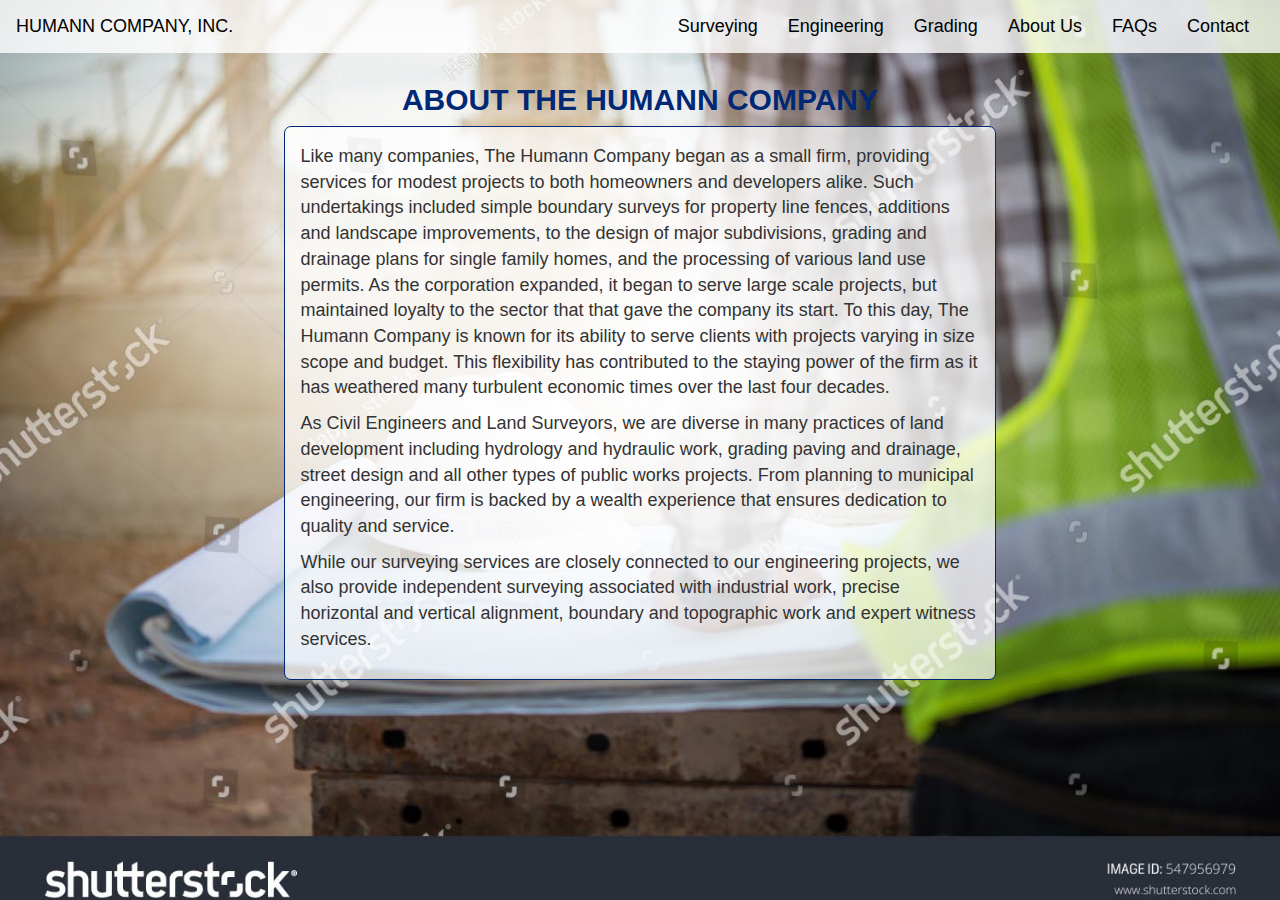
<file: about.html>
<!DOCTYPE html>
<html lang="en">
	<head>
	<title>Humann Company</title>
	<meta charset="utf-8">
	<meta name="viewport" content="width=device-width, initial-scale=1">
	<link rel="stylesheet" href="https://maxcdn.bootstrapcdn.com/bootstrap/3.3.7/css/bootstrap.min.css">
	<link rel="stylesheet" href="css/full.css">
	<script src="https://ajax.googleapis.com/ajax/libs/jquery/3.3.1/jquery.min.js"></script>
	<script src="https://maxcdn.bootstrapcdn.com/bootstrap/3.3.7/js/bootstrap.min.js"></script>
	</head>
	<body id="aboutBody">
		<nav class="navbar navbar-expand-lg navbar-light bg-light">
			<a class="navbar-brand" href="index.html">HUMANN COMPANY, INC.</a>
			<div class="collapse navbar-collapse" id="navbarText">
				<ul class="navbar-nav mr-auto">
					<li class="nav-item navbar-text">
						<a class="nav-link" href="surveying.html">Surveying</a>
					</li>
					<li class="nav-item navbar-text">
						<a class="nav-link" href="engineering.html">Engineering</a>
					</li>
					<li class="nav-item navbar-text">
						<a class="nav-link" href="grading.html">Grading</a>
					</li>
					<li class="nav-item navbar-text">
						<a class="nav-link" href="about.html">About Us</a>
					</li>
					<li class="nav-item navbar-text">
						<a class="nav-link" href="faq.html">FAQs</a>
					</li>
					<li class="nav-item navbar-text">
						<a class="nav-link" href="contact.html">Contact</a>
					</li>
				</ul>
			</div>
		</nav>
		<div class="container-fluid">
			<div class="row">
				<div class="col-xs-2"></div>
				<div class="col-xs-8">
					<div class="row">
						<h2 class="center-v">ABOUT THE HUMANN COMPANY</h2>
					</div>
					<div class="row">
						<div class="col-xs-1"></div>
						<div class="col-xs-10 backdrop">
							<p>Like many companies, The Humann Company began as a small firm, providing services for modest projects to both homeowners and developers alike. Such undertakings included simple boundary surveys for property line fences, additions and landscape improvements, to the design of major subdivisions, grading and drainage plans for single family homes, and the processing of various land use permits. As the corporation expanded, it began to serve large scale projects, but maintained loyalty to the sector that that gave the company its start. To this day, The Humann Company is known for its ability to serve clients with projects varying in size scope and budget. This flexibility has contributed to the staying power of the firm as it has weathered many turbulent economic times over the last four decades.</p>

							<p>As Civil Engineers and Land Surveyors, we are diverse in many practices of land development including hydrology and hydraulic work, grading paving and drainage, street design and all other types of public works projects. From planning to municipal engineering, our firm is backed by a wealth experience that ensures dedication to quality and service.</p>

							<p>While our surveying services are closely connected to our engineering projects, we also provide independent surveying associated with industrial work, precise horizontal and vertical alignment, boundary and topographic work and expert witness services.</p>
						</div>
						<div class="col-xs-1"></div>
					</div>
				</div>
				<div class="col-xs-2"></div>
			</div>
		</div>
	</body>
</html>
</file>
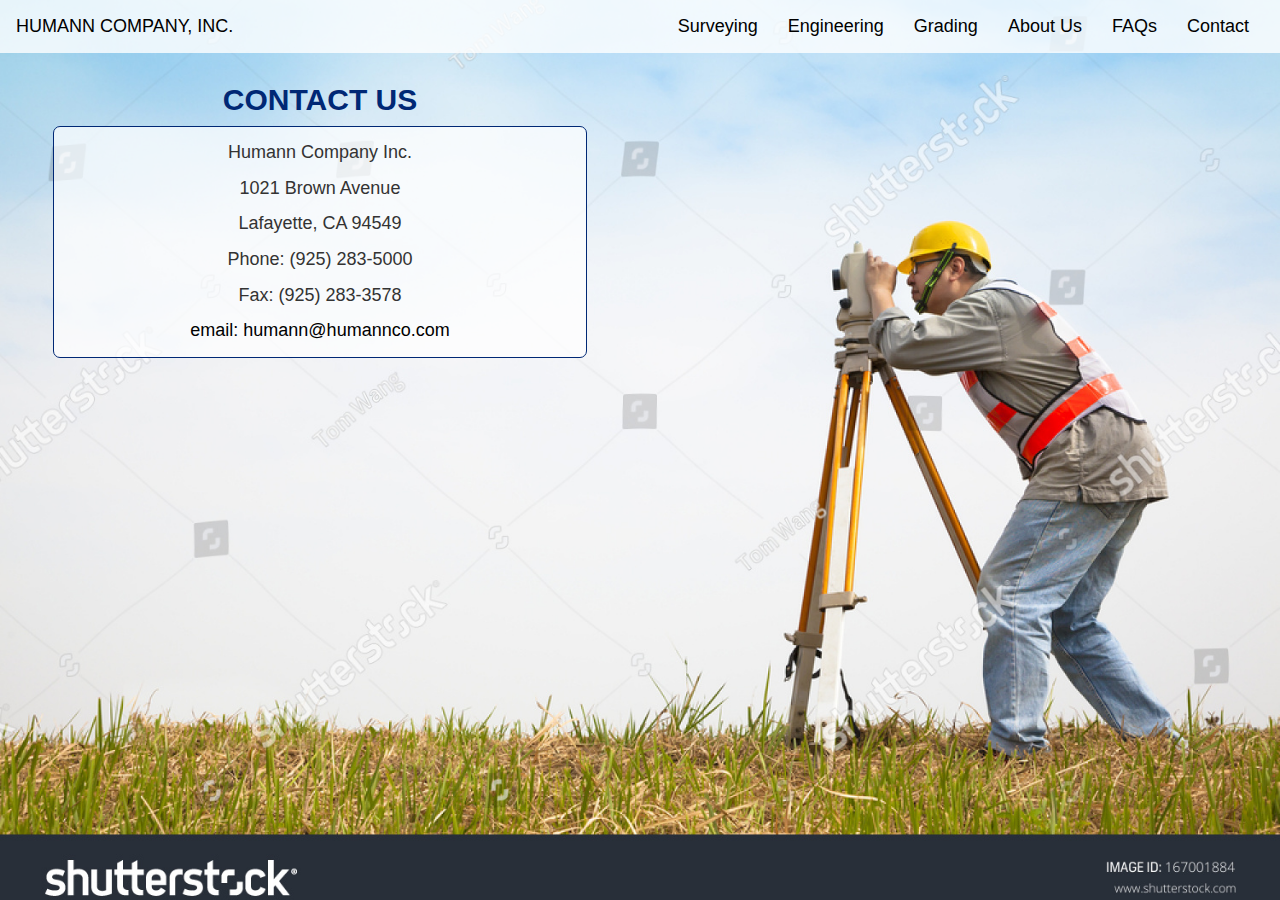
<file: contact.html>
<!DOCTYPE html>
<html lang="en">
	<head>
	<title>Humann Company</title>
	<meta charset="utf-8">
	<meta name="viewport" content="width=device-width, initial-scale=1">
	<link rel="stylesheet" href="https://maxcdn.bootstrapcdn.com/bootstrap/3.3.7/css/bootstrap.min.css">
	<link rel="stylesheet" href="css/full.css">
	<script src="https://ajax.googleapis.com/ajax/libs/jquery/3.3.1/jquery.min.js"></script>
	<script src="https://maxcdn.bootstrapcdn.com/bootstrap/3.3.7/js/bootstrap.min.js"></script>
	</head>
	<body id="contactBody">
		<nav class="navbar navbar-expand-lg navbar-light bg-light">
			<a class="navbar-brand" href="index.html">HUMANN COMPANY, INC.</a>
			<div class="collapse navbar-collapse" id="navbarText">
				<ul class="navbar-nav mr-auto">
					<li class="nav-item navbar-text">
						<a class="nav-link" href="surveying.html">Surveying</a>
					</li>
					<li class="nav-item navbar-text">
						<a class="nav-link" href="engineering.html">Engineering</a>
					</li>
					<li class="nav-item navbar-text">
						<a class="nav-link" href="grading.html">Grading</a>
					</li>
					<li class="nav-item navbar-text">
						<a class="nav-link" href="about.html">About Us</a>
					</li>
					<li class="nav-item navbar-text">
						<a class="nav-link" href="faq.html">FAQs</a>
					</li>
					<li class="nav-item navbar-text">
						<a class="nav-link" href="contact.html">Contact</a>
					</li>
				</ul>
			</div>
		</nav>
		<div class="container-fluid">
			<div class="row">
				<div class="col-xs-6">
					<div class="row">
						<h2 class="center-v">CONTACT US</h2>
					</div>
					<div class="row">
						<div class="col-xs-1"></div>
						<div class="col-xs-10 backdrop  center-v">
							<p>Humann Company Inc.</p>
							<p>1021 Brown Avenue</p>
							<p>Lafayette, CA 94549</p>
							<p>Phone: (925) 283-5000</p>
							<p>Fax: (925) 283-3578</p>
							<a href="mailto:humann@humannco.com">email: humann@humannco.com</a>
						</div>
						<div class="col-xs-1"></div>
					</div>
				</div>
				<div class="col-xs-6"></div>
			</div>
		</div>
	</body>
</html>
</file>
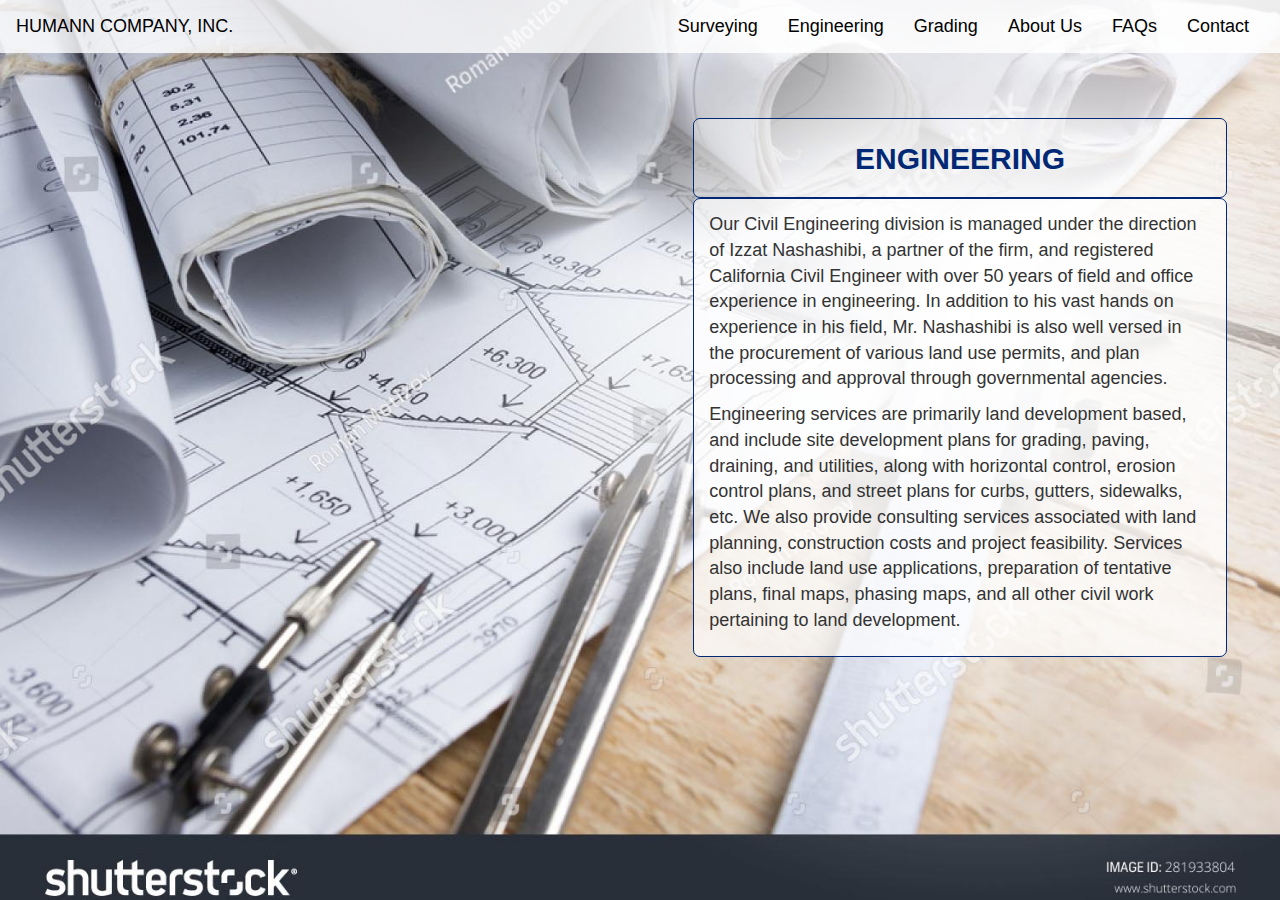
<file: engineering.html>
<!DOCTYPE html>
<html lang="en">
	<head>
	<title>Humann Company</title>
	<meta charset="utf-8">
	<meta name="viewport" content="width=device-width, initial-scale=1">
	<link rel="stylesheet" href="https://maxcdn.bootstrapcdn.com/bootstrap/3.3.7/css/bootstrap.min.css">
	<link rel="stylesheet" href="css/full.css">
	<script src="https://ajax.googleapis.com/ajax/libs/jquery/3.3.1/jquery.min.js"></script>
	<script src="https://maxcdn.bootstrapcdn.com/bootstrap/3.3.7/js/bootstrap.min.js"></script>
	</head>
	<body id="surBody">
		<nav class="navbar navbar-expand-lg navbar-light bg-light">
			<a class="navbar-brand" href="index.html">HUMANN COMPANY, INC.</a>
			<div class="collapse navbar-collapse" id="navbarText">
				<ul class="navbar-nav mr-auto">
					<li class="nav-item navbar-text">
						<a class="nav-link" href="surveying.html">Surveying</a>
					</li>
					<li class="nav-item navbar-text">
						<a class="nav-link" href="engineering.html">Engineering</a>
					</li>
					<li class="nav-item navbar-text">
						<a class="nav-link" href="grading.html">Grading</a>
					</li>
					<li class="nav-item navbar-text">
						<a class="nav-link" href="about.html">About Us</a>
					</li>
					<li class="nav-item navbar-text">
						<a class="nav-link" href="faq.html">FAQs</a>
					</li>
					<li class="nav-item navbar-text">
						<a class="nav-link" href="contact.html">Contact</a>
					</li>
				</ul>
			</div>
		</nav>
		<div class="container-fluid">
			<div class="row">
				<div class="col-xs-6"></div>
				<div class="col-xs-6">
					<div class="row">
						<div class="col-xs-1"></div>
						<div class="col-xs-10 backdrop-darker">
							<h2 class="center-v">ENGINEERING</h2>
						</div>
						<div class="col-xs-1"></div>
					</div>
					<div class="row">
						<div class="col-xs-1"></div>
						<div class="col-xs-10 backdrop">
							<p>Our Civil Engineering division is managed under the direction of Izzat Nashashibi, a partner of the firm, and registered California Civil Engineer with over 50 years of field and office experience in engineering. In addition to his vast hands on experience in his field, Mr. Nashashibi is also well versed in the procurement of various land use permits, and plan processing and approval through governmental agencies.</p>

							<p>Engineering services are primarily land development based, and include site development plans for grading, paving, draining, and utilities, along with horizontal control, erosion control plans, and street plans for curbs, gutters, sidewalks, etc. We also provide consulting services associated with land planning, construction costs and project feasibility. Services also include land use applications, preparation of tentative plans, final maps, phasing maps, and all other civil work pertaining to land development.  </p>
						</div>
						<div class="col-xs-1"></div>
					</div>
				</div>
			</div>
		</div>
	</body>
</html>
</file>
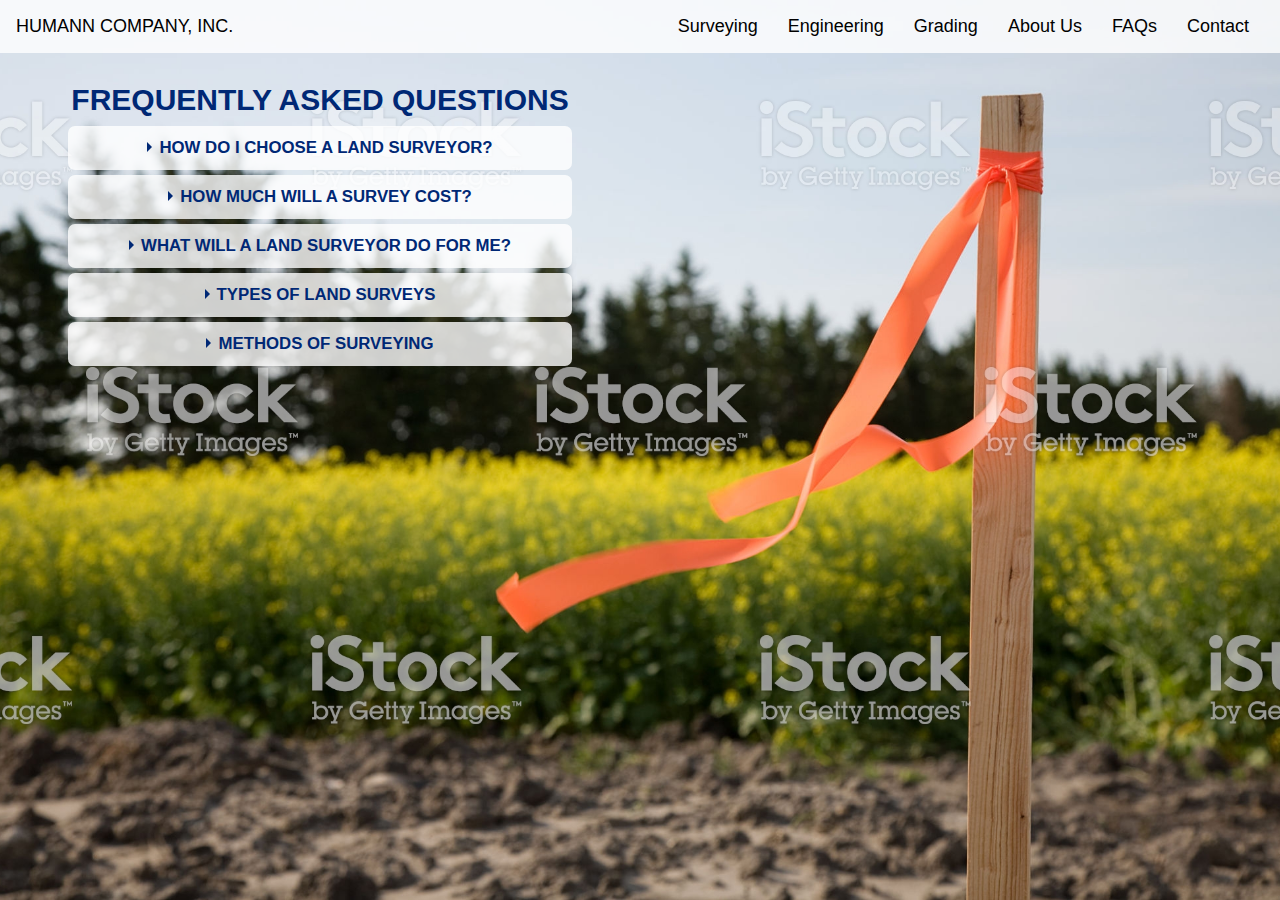
<file: faq.html>
<!DOCTYPE html>
<html lang="en">
	<head>
	<title>Humann Company</title>
	<meta charset="utf-8">
	<meta name="viewport" content="width=device-width, initial-scale=1">
	<link rel="stylesheet" href="https://maxcdn.bootstrapcdn.com/bootstrap/3.3.7/css/bootstrap.min.css">
	<link rel="stylesheet" href="css/full.css">
	<script src="https://ajax.googleapis.com/ajax/libs/jquery/3.3.1/jquery.min.js"></script>
	<script src="https://maxcdn.bootstrapcdn.com/bootstrap/3.3.7/js/bootstrap.min.js"></script>
	</head>
	<body id="faqBody">
		<nav class="navbar navbar-expand-lg navbar-light bg-light">
			<a class="navbar-brand" href="index.html">HUMANN COMPANY, INC.</a>
			<div class="collapse navbar-collapse" id="navbarText">
				<ul class="navbar-nav mr-auto">
					<li class="nav-item navbar-text">
						<a class="nav-link" href="surveying.html">Surveying</a>
					</li>
					<li class="nav-item navbar-text">
						<a class="nav-link" href="engineering.html">Engineering</a>
					</li>
					<li class="nav-item navbar-text">
						<a class="nav-link" href="grading.html">Grading</a>
					</li>
					<li class="nav-item navbar-text">
						<a class="nav-link" href="about.html">About Us</a>
					</li>
					<li class="nav-item navbar-text">
						<a class="nav-link" href="faq.html">FAQs</a>
					</li>
					<li class="nav-item navbar-text">
						<a class="nav-link" href="contact.html">Contact</a>
					</li>
				</ul>
			</div>
		</nav>
		<div class="container-fluid">
			<div class="row">
				<div class="col-xs-6">
					<div class="row">
						<h2 class="center-v">FREQUENTLY ASKED QUESTIONS</h2>
					</div>
					<div class="row">
						<div class="col-xs-1"></div>
						<div class="col-xs-10">

					<div class="wrap-collabsible">
					  <input id="collapsible1" class="toggle" type="checkbox">
					  <label for="collapsible1" class="lbl-toggle">HOW DO I CHOOSE A LAND SURVEYOR?</label>
					  <div class="collapsible-content">
					    <div class="content-inner">
					      <p>
					        Only a Professional Land Surveyor (or Civil Engineer registered prior to 1982) licensed by the State Board for Professional Engineers and Land Surveyors is legally authorized to practice land surveying in the State of California. Most active Land Surveyors are listed in the yellow pages of the telephone directory, or a listing may be obtained from the California Land Surveyors Association. A Land Surveyor is an integral part of a professional team composed of attorneys, engineers, architects, planners, and landscape architects. Some land surveying firms offer comprehensive services including some, or all, of the above. Professional expertise can have a significant impact upon the planned use of your property. Select a reputable Land Surveyor in whose skill and judgment you can put your trust. Your selection should be made when you are sure that the professional you have chosen has all of the facts, and is completely aware of your requirements and the requirements of the governmental agency having jurisdiction over the property.
					      </p>
					    </div>
					  </div>
					</div>



					<div class="wrap-collabsible">
					  <input id="collapsible2" class="toggle" type="checkbox">
					  <label for="collapsible2" class="lbl-toggle">HOW MUCH WILL A SURVEY COST?</label>
					  <div class="collapsible-content">
					    <div class="content-inner">
			      			<i>The cost for most land surveying work is determined, based on the following variables:</i>

							<h5>Record Search</h5>
							<p>This varies by (a) the number of parcels involved; and (b) the number of past transactions. (This necessary step is complicated by the casual manner in which land transactions have been handled in the past, resulting in many vague, incomplete, and often contradictory legal descriptions and land records).</p>

							<h5>Size and Shape of Property</h5>
							<p>An irregularly shaped parcel has more corners to monument and a longer boundary than a rectangular parcel containing the same area.</p>

							<h5>Sectionalized Survey Work</h5>
							<p>This could require the survey of the entire section (640 acres +) in which the land being surveyed lies, regardless of the area of the parcel. In some cases, a survey of more than one section is required, depending on the location of the parcel in question in relation to the sections shown on the govrrmt. Plat.</p>

							<h5>Terrain & Vegetation</h5>
							<p>A level parcel of land is easier to survey than a mountainous parcel. Interference with lines of sight and accessibility complicate field work.</p>

							<h5>Amount of Existing Evidence on the Property</h5>
							<p>Existing evidence such as iron, wood, or stone monuments, old fences, and occupation lines, witness trees, etc., aid the Surveyor. Their absence may compound difficulties involved in retracing boundaries.
					      </p>
					    </div>
					  </div>
					</div>

					<div class="wrap-collabsible">
					  <input id="collapsible3" class="toggle" type="checkbox">
					  <label for="collapsible3" class="lbl-toggle">WHAT WILL A LAND SURVEYOR DO FOR ME?</label>
					  <div class="collapsible-content">
					    <div class="content-inner">
					      <p>
					        <h5>Will a Land Surveyor tell me what I own?</h5>
							<p>No. It is your responsibility to furnish the Surveyor with a legal description, current title report, or policy concerning the parcel that you want surveyed. The Surveyor will then locate the property on the ground, and provide you with a record of survey map showing the results of the survey.</p>

							<h5>Will I be shown if there are any encroachments on the property?</h5>
							<p>Yes, if you instruct the Land Surveyor to show encroachments in the area of concern to you.</p>

							<h5>Will I be shown if there are any easements on my property?</h5>
							<p>Yes, if you instruct the Surveyor to do so, and provide a current title report or title policy to use for this purpose. The Surveyor will supply a map, plat, or exhibit showing this information.</p>

							<h5>How will I be shown what has been surveyed?</h5>
							<p>Corners of the property will be marked with stakes, pipes, or other such monuments with the Professional Land Surveyor's license number indicated thereon. The corners on the parcel will be pointed out to you, if requested. A record of survey or corner record will be filed when these monuments are set, indicating dimensions of property lines, monuments, and other relative data as required by the Land Surveyors Act, the client, or others.</p>

							<h5>Why are there conflicting boundary and easement lines?</h5>
							<p>It is often true that boundary disputes and overlaps are a result of legal descriptions which were originally written and recorded without the benefit of the services of a Professional Land Surveyor. It is important to have these lines properly described and surveyed, if necessary, when property or easement lines are
							created or changed.
					      </p>
					    </div>
					  </div>
					</div>

					<div class="wrap-collabsible">
					  <input id="collapsible4" class="toggle" type="checkbox">
					  <label for="collapsible4" class="lbl-toggle">TYPES OF LAND SURVEYS</label>
					  <div class="collapsible-content">
					    <div class="content-inner">
					      <i>
					        The eight various types of surveys include:</i>

							<h5>ALTA/ACSM Survey or Extended Title Insurance Coverage Survey</h5>

							<p>A survey made for the purpose of supplying a title company and lender with survey and location data necessary for issuing American Land Title Association or Extended Coverage Title Insurance.</p>

							<h5>Boundary Survey</h5>
							<p>A survey for the purpose of locating the corners, boundary lines and/or easements of a given parcel of land. This involves record and field research, measurements, and computations to establish boundary lines in conformance with the Professional Land Surveyors Act.</p>

							<h5>Site Planning Survey</h5>
							<p>A combination of boundary and topographic surveys for preparation of a site plan to be used for designing improvements or developments.</p>

							<h5>Topographic Survey</h5>
							<p>A survey locating topographic features - natural and man made - such as buildings, improvements, fences, elevations, trees, streams, contours of the land, etc. This type of survey may be required by a governmental agency, or may be used by engineers and/or architects for design of improvements or developments on a site.</p>

							<h5>Subdivision Survey</h5>
							<p>The subdivision of a tract of land into smaller parcels, showing monumentation and survey data on a map, in conformance with local ordinances and the Subdivision Map Act.</p>

							<h5>Control Survey</h5>
							<p>Precise location of horizontal and vertical positions of points for use in boundary determination, mapping from aerial photographs, construction staking, and other related purposes.</p>

							<h5>Construction Survey</h5>
							<p>Construction staking to establish the correct location of structures shown on improvement plans for constructing roads, pipelines, building, etc.
					      </p>
					    </div>
					  </div>
					</div>

					<div class="wrap-collabsible">
					  <input id="collapsible5" class="toggle" type="checkbox">
					  <label for="collapsible5" class="lbl-toggle">METHODS OF SURVEYING</label>
					  <div class="collapsible-content">
					    <div class="content-inner">
					      <p>Most Surveyors use electronic distance and angle measuring equipment, as well as the traditional transit and tape. Modern computer systems aid in efficiently gathering measurements and in evaluating all collected evidence required to perform the survey. Global Positioning Systems (G.P.S.) or "satellite surveying" can provide greater accuracy and efficiency for some surveys. Land Surveyors takes pride in using instruments and computers to perform land surveys efficiently, accurately, and cost effectively.
					      </p>
					    </div>
					  </div>
					</div>

						</div>
						<div class="col-xs-1"></div>
					</div>
				</div>
				<div class="col-xs-6"></div>
			</div>
		</div>
	</body>
</html>
</file>
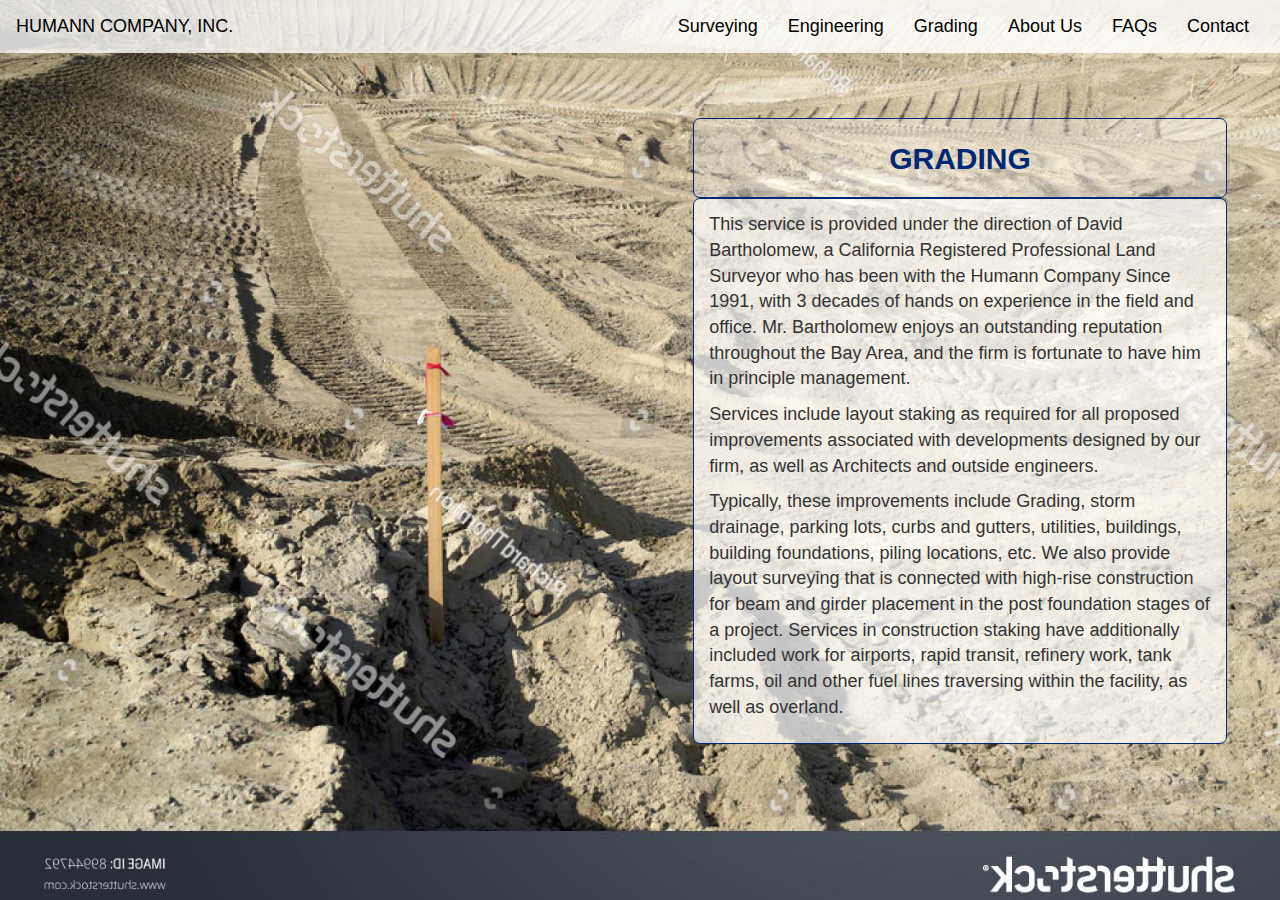
<file: grading.html>
<!DOCTYPE html>
<html lang="en">
	<head>
	<title>Humann Company</title>
	<meta charset="utf-8">
	<meta name="viewport" content="width=device-width, initial-scale=1">
	<link rel="stylesheet" href="https://maxcdn.bootstrapcdn.com/bootstrap/3.3.7/css/bootstrap.min.css">
	<link rel="stylesheet" href="css/full.css">
	<script src="https://ajax.googleapis.com/ajax/libs/jquery/3.3.1/jquery.min.js"></script>
	<script src="https://maxcdn.bootstrapcdn.com/bootstrap/3.3.7/js/bootstrap.min.js"></script>
	</head>
	<body id="graBody">
		<nav class="navbar navbar-expand-lg navbar-light bg-light">
			<a class="navbar-brand" href="index.html">HUMANN COMPANY, INC.</a>
			<div class="collapse navbar-collapse" id="navbarText">
				<ul class="navbar-nav mr-auto">
					<li class="nav-item navbar-text">
						<a class="nav-link" href="surveying.html">Surveying</a>
					</li>
					<li class="nav-item navbar-text">
						<a class="nav-link" href="engineering.html">Engineering</a>
					</li>
					<li class="nav-item navbar-text">
						<a class="nav-link" href="grading.html">Grading</a>
					</li>
					<li class="nav-item navbar-text">
						<a class="nav-link" href="about.html">About Us</a>
					</li>
					<li class="nav-item navbar-text">
						<a class="nav-link" href="faq.html">FAQs</a>
					</li>
					<li class="nav-item navbar-text">
						<a class="nav-link" href="contact.html">Contact</a>
					</li>
				</ul>
			</div>
		</nav>
		<div class="container-fluid">
			<div class="row">
				<div class="col-xs-6"></div>
				<div class="col-xs-6">
					<div class="row">
						<div class="col-xs-1"></div>
						<div class="col-xs-10 backdrop-darker">
							<h2 class="center-v">GRADING</h2>
						</div>
						<div class="col-xs-1"></div>
					</div>
					<div class="row">
						<div class="col-xs-1"></div>
						<div class="col-xs-10 backdrop">
							<p>This service is provided under the direction of David Bartholomew, a California Registered Professional Land Surveyor who has been with the Humann Company Since 1991, with 3 decades of hands on experience in the field and office. Mr. Bartholomew enjoys an outstanding reputation throughout the Bay Area, and the firm is fortunate to have him in principle management.</p>
							<p>Services include layout staking as required for all proposed improvements associated with developments designed by our firm, as well as Architects and outside engineers.</p>
							<p>Typically, these improvements include Grading, storm drainage, parking lots, curbs and gutters, utilities, buildings, building foundations, piling locations, etc. We also provide layout surveying that is connected with high-rise construction for beam and girder placement in the post foundation stages of a project. Services in construction staking have additionally included work for airports, rapid transit, refinery work, tank farms, oil and other fuel lines traversing within the facility, as well as overland.</p>
						</div>
						<div class="col-xs-1"></div>
					</div>
				</div>
			</div>
		</div>
	</body>
</html>
</file>
<file: css/full.css>
/*!
 * Start Bootstrap - Full (https://startbootstrap.com/template-overviews/full)
 * Copyright 2013-2017 Start Bootstrap
 * Licensed under MIT (https://github.com/BlackrockDigital/startbootstrap-full/blob/master/LICENSE)

  * BLUE          #002875; or rgba(0, 40, 117, 1)
  * GRAY          gray
  * WHITE         rgba(256, 256, 256, 0.8)
 */

body {
	-webkit-background-size: cover;
	-moz-background-size: cover;
	background-size: cover;
	-o-background-size: cover;
}

h1 {
	font-size: 65px;
	font-weight: 600;
	color: white;
}

h2 {
	font-weight: 600;
	color: #002875;
	margin-top: 10px;
}

nav {
	background-color: rgba(256, 256, 256, 0.8);
}

.navbar-nav {
	float: right;
}

.navbar {
	border-radius: 0px;
}

a {
	text-decoration: none;
    color: black;
    font-size: large;
}

a:hover{
    text-decoration: none;
    color: gray;
    font-size: large;
}

li {
	list-style: none;
}

p {
	font-size: large;
}

.backdrop {
	background-color: rgba(256, 256, 256, 0.7);
	padding-top: 2%;
    padding-bottom: 2%;
    border-radius: 7px;
    border: 1px solid #002875;
}

.backdrop-darker {
	background-color: rgba(256, 256, 256, 0.3);
	padding-top: 2%;
    padding-bottom: 2%;
    border-radius: 7px;
    border: 1px solid #002875;
    margin-top: 7%;
}

.center-v {
	text-align: center;
}

.headerTopMargin {
	margin-top: 150px;
}

.icons {
	width: 50px;
}

#homeBody {
	background: url('../imgs/desk.jpg') no-repeat center center fixed;
	background-size: cover;
}

#engBody {
	background: url('../imgs/surveying.jpg') no-repeat center center fixed;
	background-size: cover;
}

#surBody {
	background: url('../imgs/engineerMaps.jpg') no-repeat center center fixed;
	background-size: cover;
}

#graBody {
	background: url('../imgs/staking.jpg') no-repeat center center fixed;
	background-size: cover;
}

#aboutBody {
	background: url('../imgs/engineer2.jpg') no-repeat center center fixed;
	background-size: cover;
}

#faqBody {
	background: url('../imgs/stake.jpg') no-repeat center center fixed;
	background-size: cover;
}

#contactBody {
	background: url('../imgs/surveyor2.jpg') no-repeat center center fixed;
	background-size: cover;
}



/* -------------- collapse ----------------- */
/* Credit: https://alligator.io/css/collapsible/ */

input[type='checkbox'] {
  display: none;
}

.lbl-toggle {
  display: block;

  font-weight: bold;
  font-size: larger;
  text-transform: uppercase;
  text-align: center;

  padding: 1rem;

  color: #002875;
  background: rgba(256, 256, 256, 0.8);

  cursor: pointer;

  border-radius: 7px;
  transition: all 0.25s ease-out;
}

.lbl-toggle:hover {
  color: gray;
}

.lbl-toggle::before {
  content: ' ';
  display: inline-block;

  border-top: 5px solid transparent;
  border-bottom: 5px solid transparent;
  border-left: 5px solid currentColor;

  vertical-align: middle;
  margin-right: .7rem;
  transform: translateY(-2px);

  transition: transform .2s ease-out;
}

.collapsible-content .content-inner {
  background: rgba(256, 256, 256, 1);
  border-bottom: 1px solid white;

  border-bottom-left-radius: 7px;
  border-bottom-right-radius: 7px;
  padding: .5rem 1rem;
}

.collapsible-content {
  max-height: 0px;
  overflow: hidden;

  transition: max-height .25s ease-in-out;
}

.toggle:checked + .lbl-toggle + .collapsible-content {
  max-height: 1050px;
}

.toggle:checked + .lbl-toggle::before {
  transform: rotate(90deg) translateX(-3px);
}

.toggle:checked + .lbl-toggle {
  border-bottom-right-radius: 0;
  border-bottom-left-radius: 0;
}
</file>
